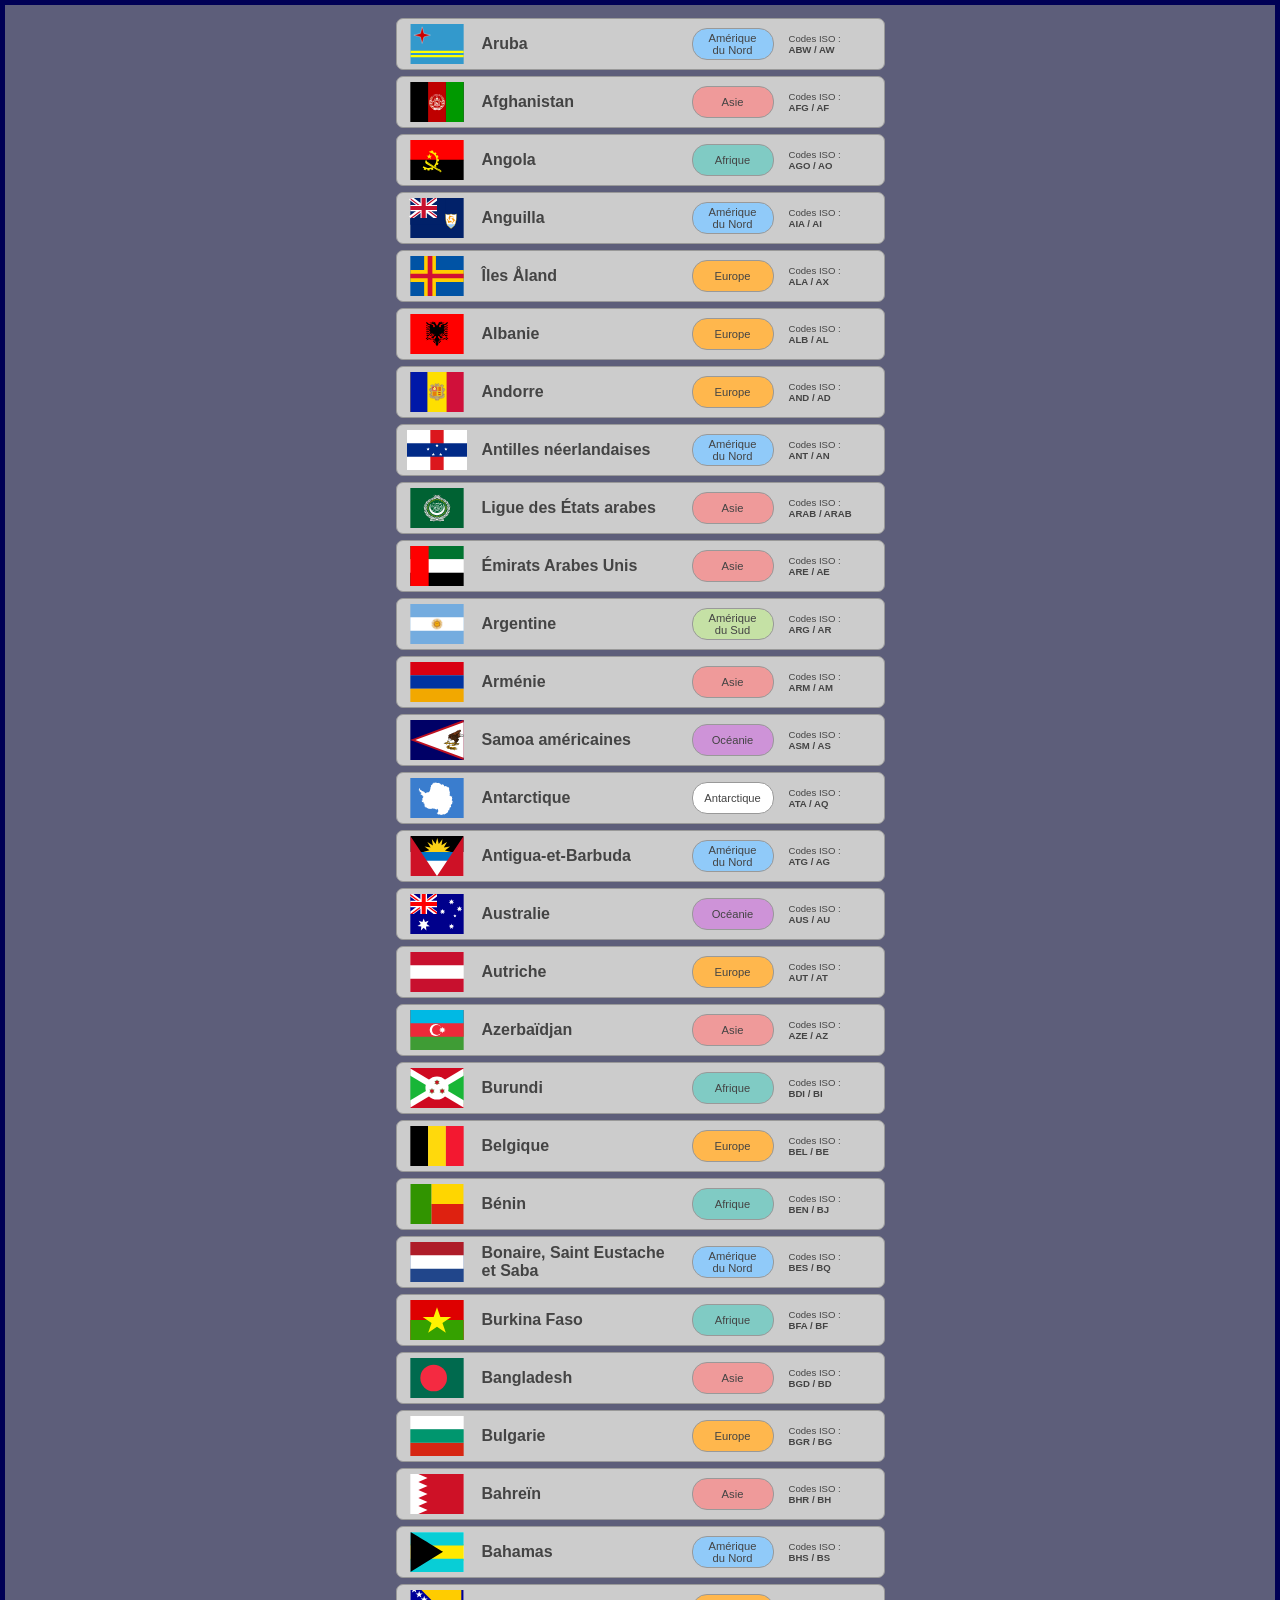
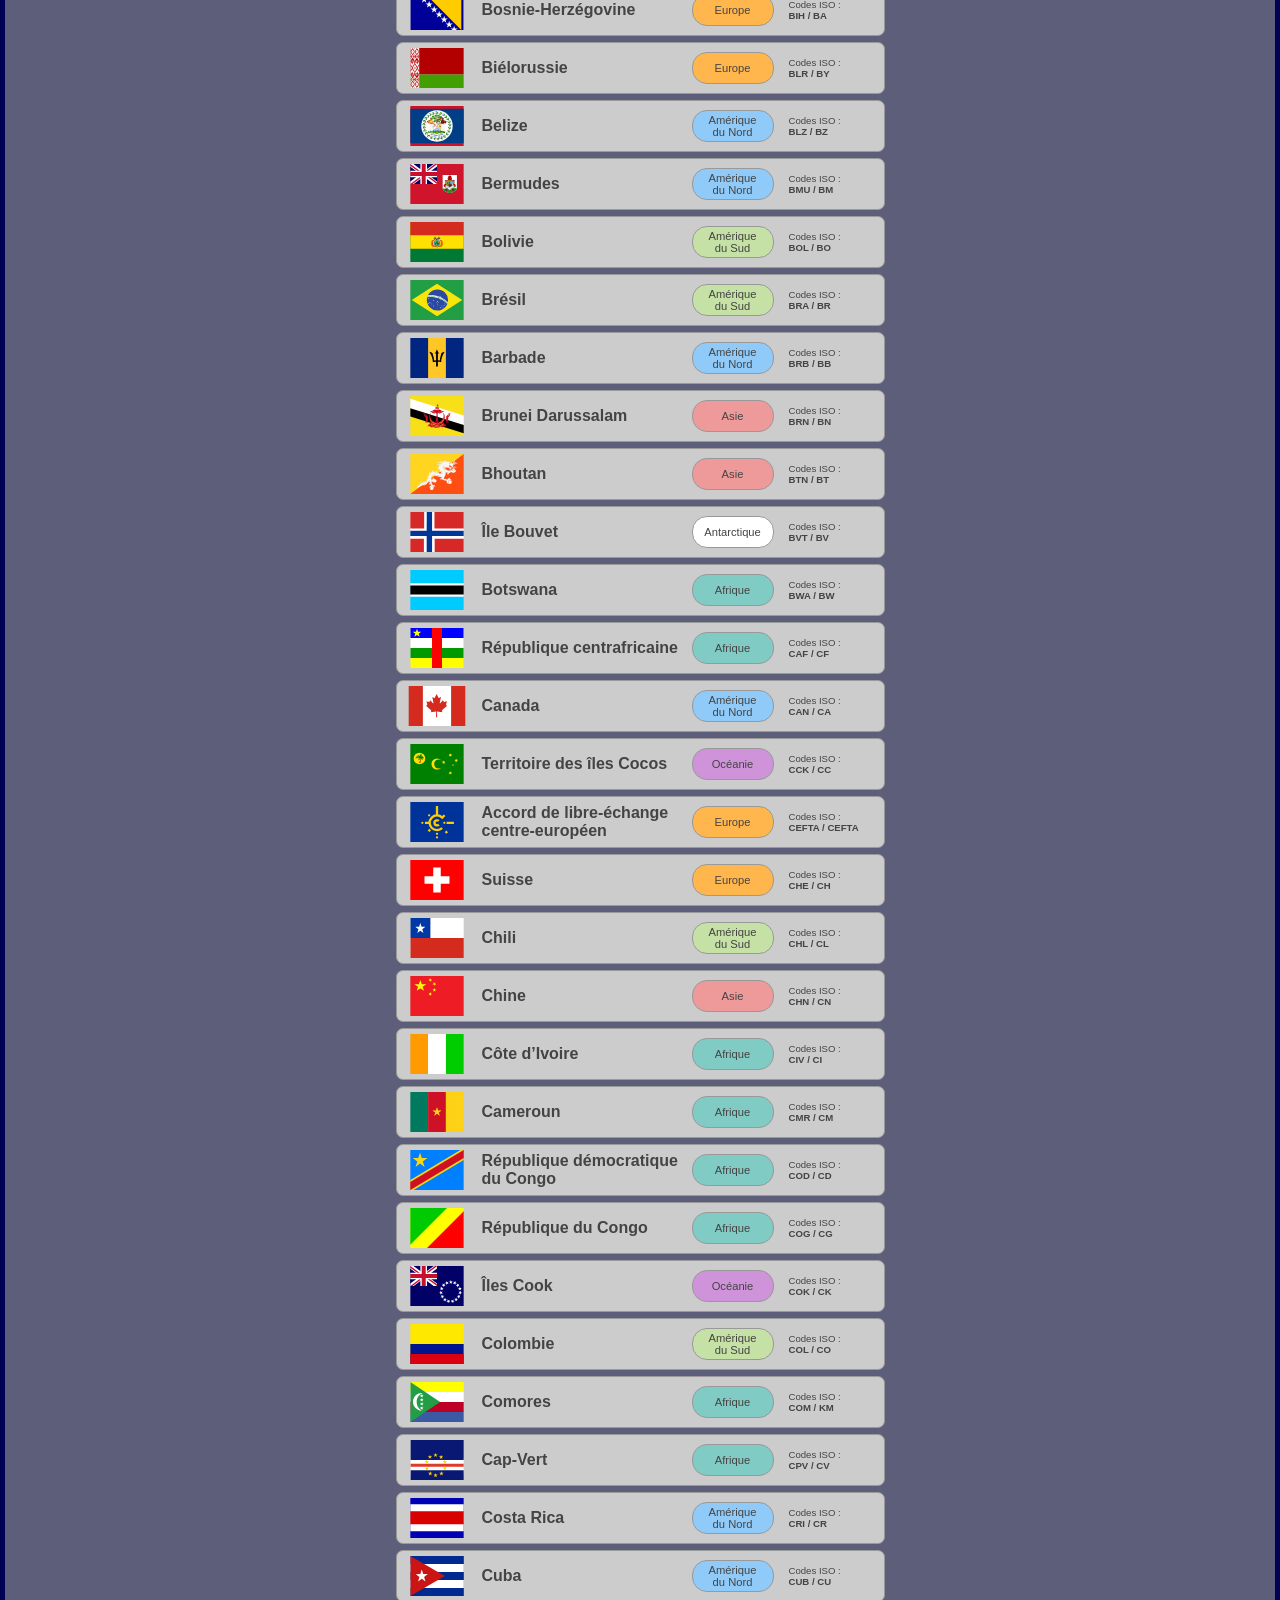
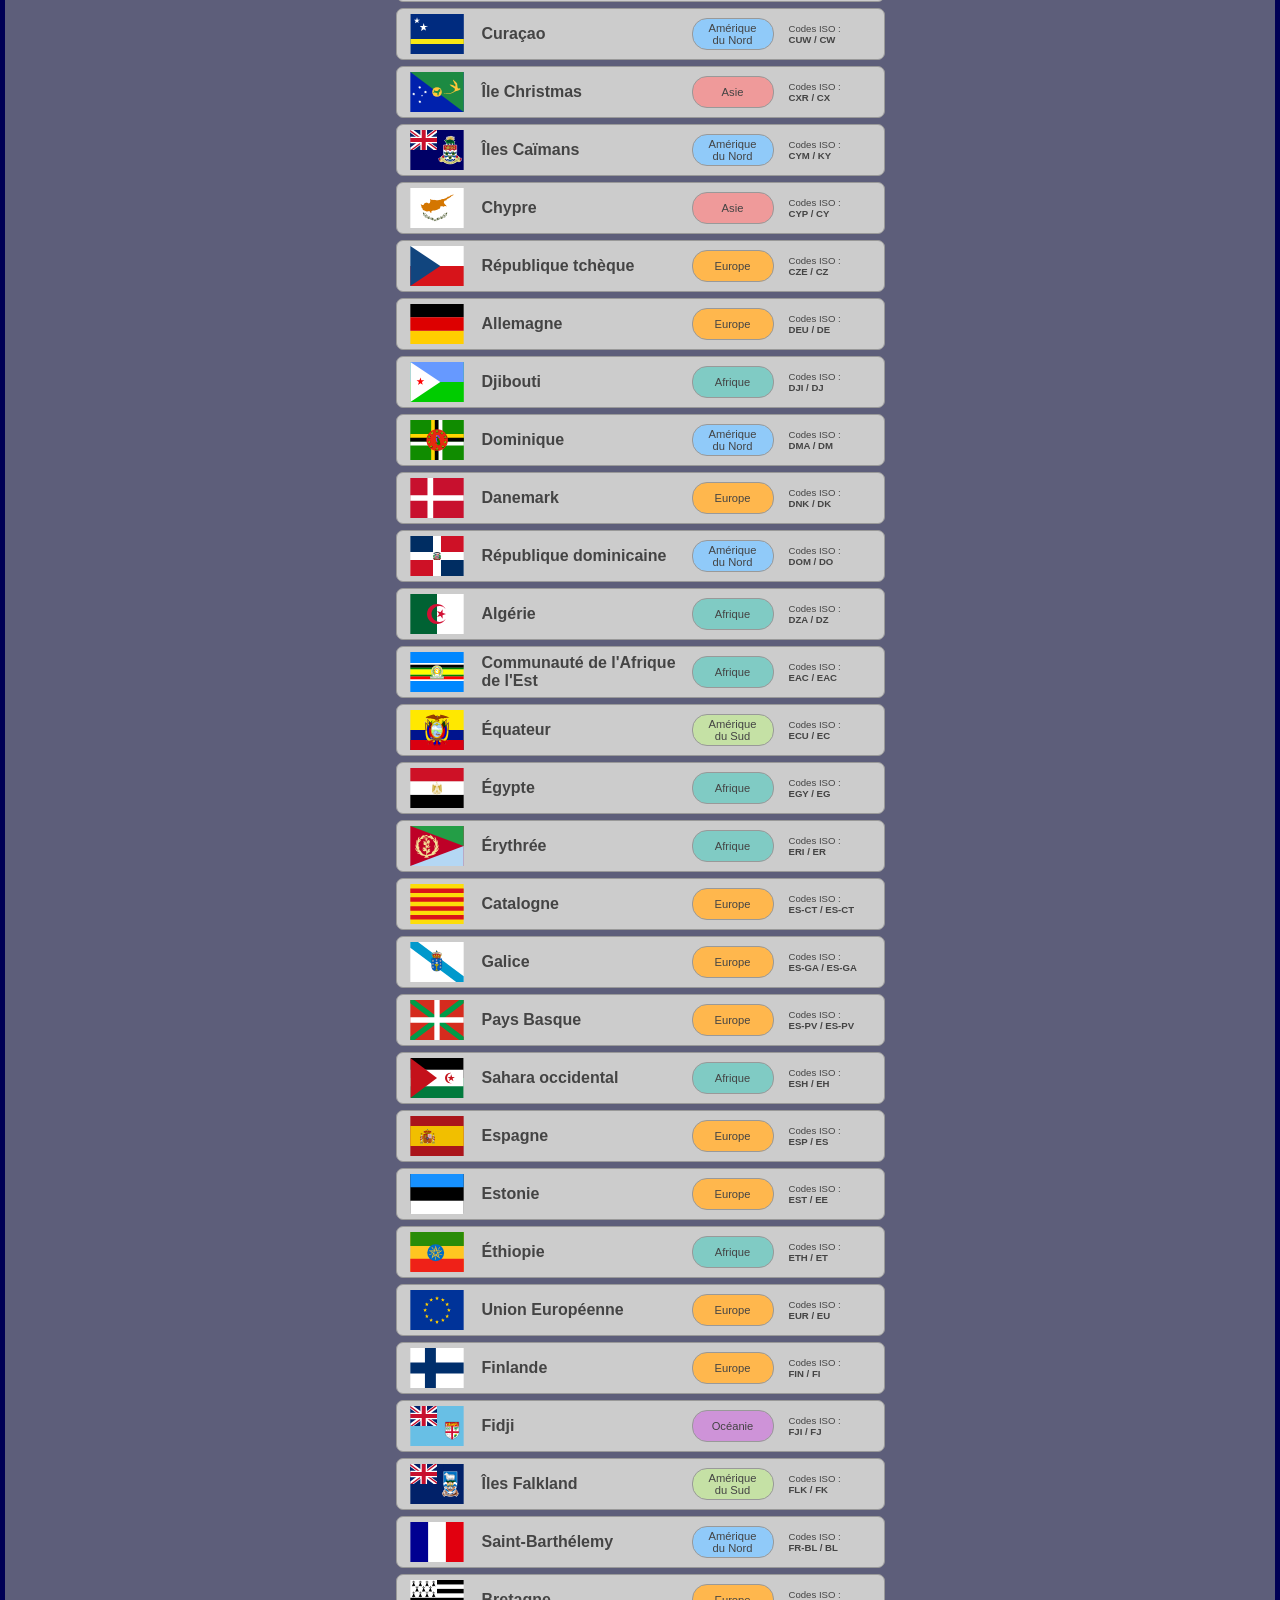
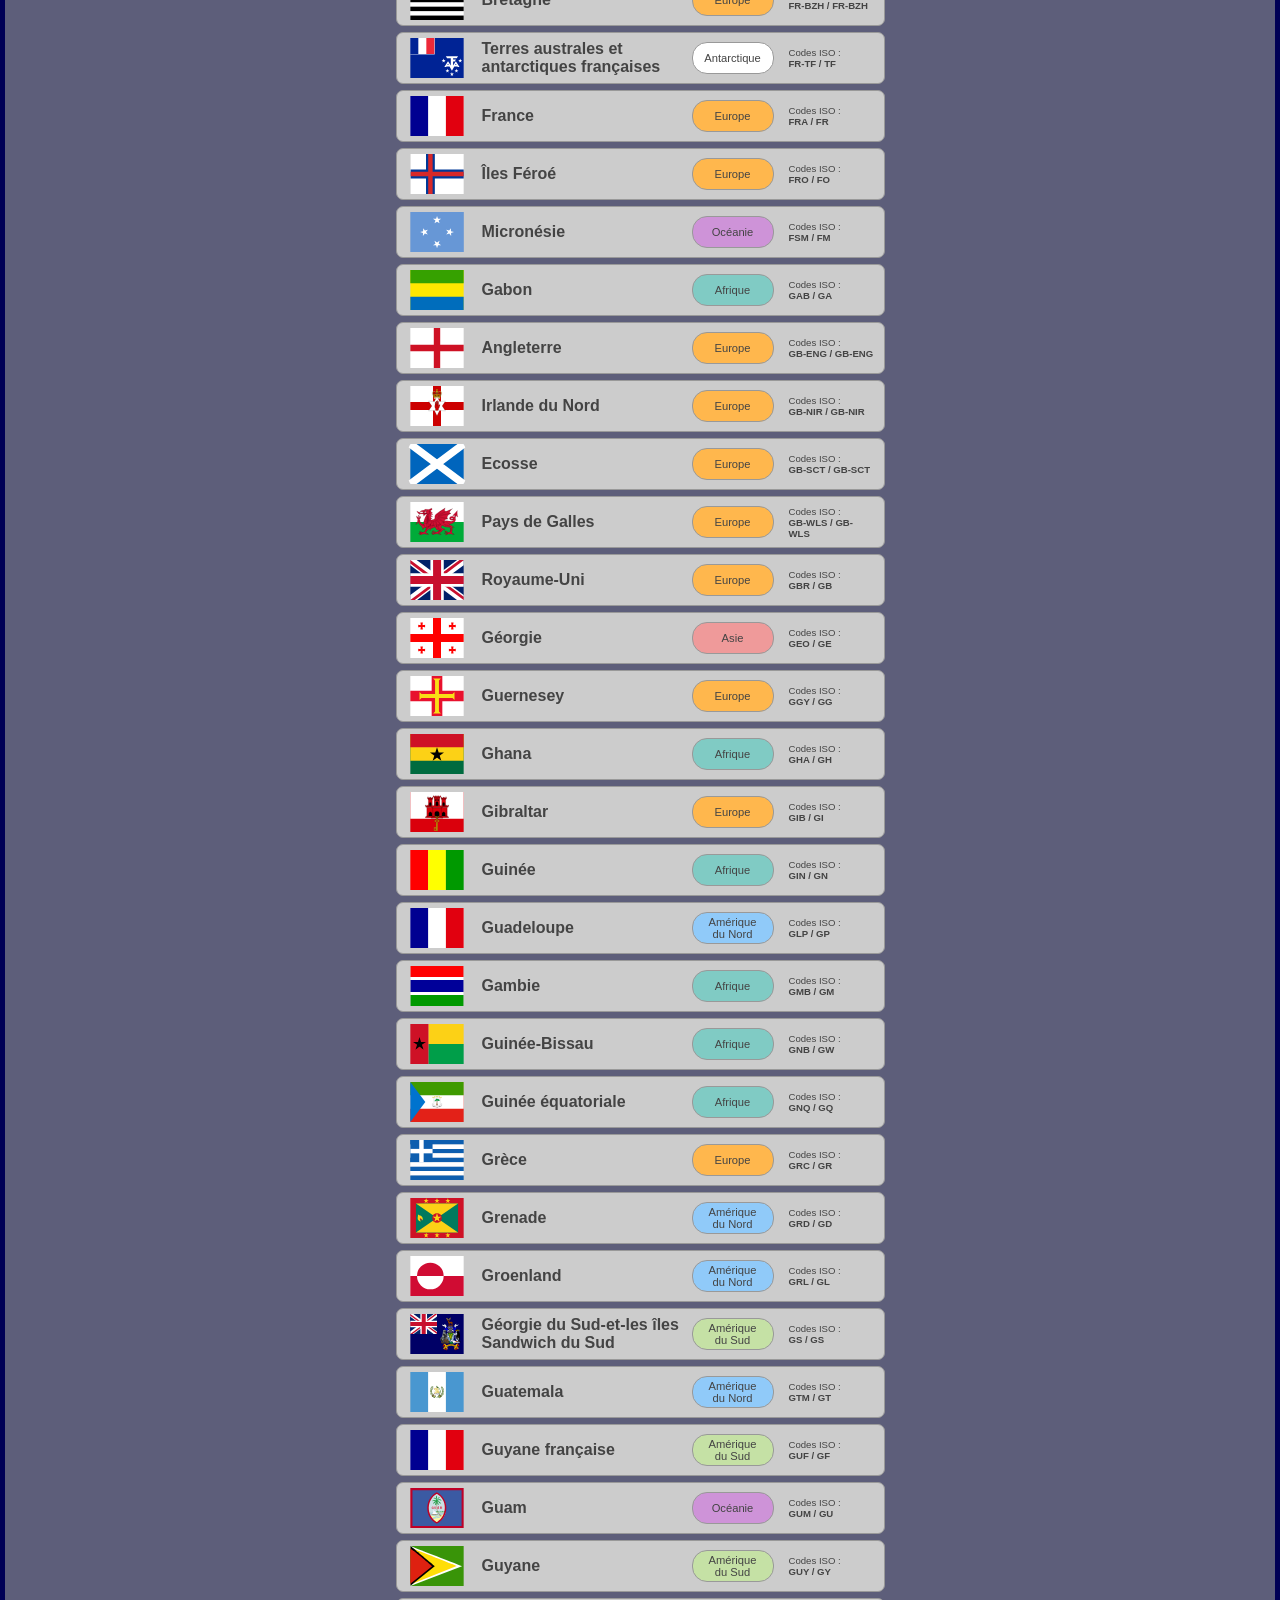
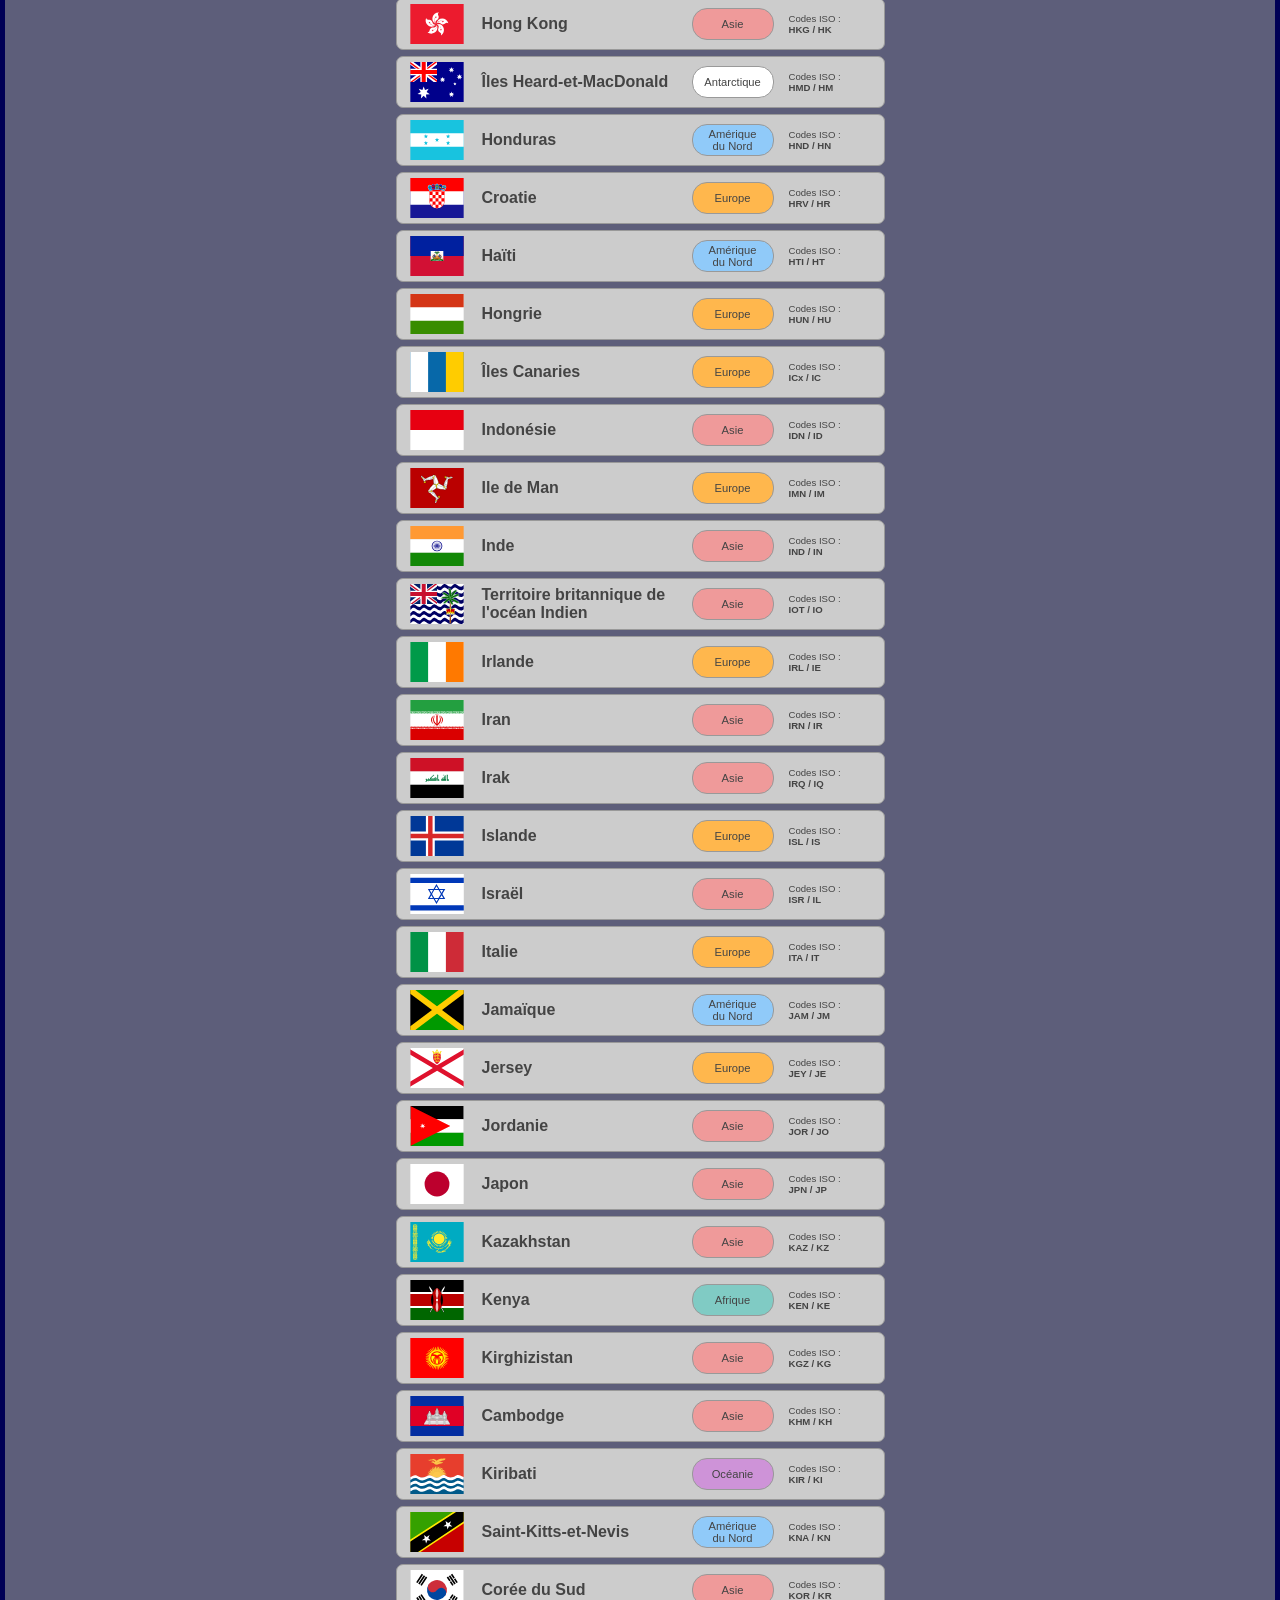
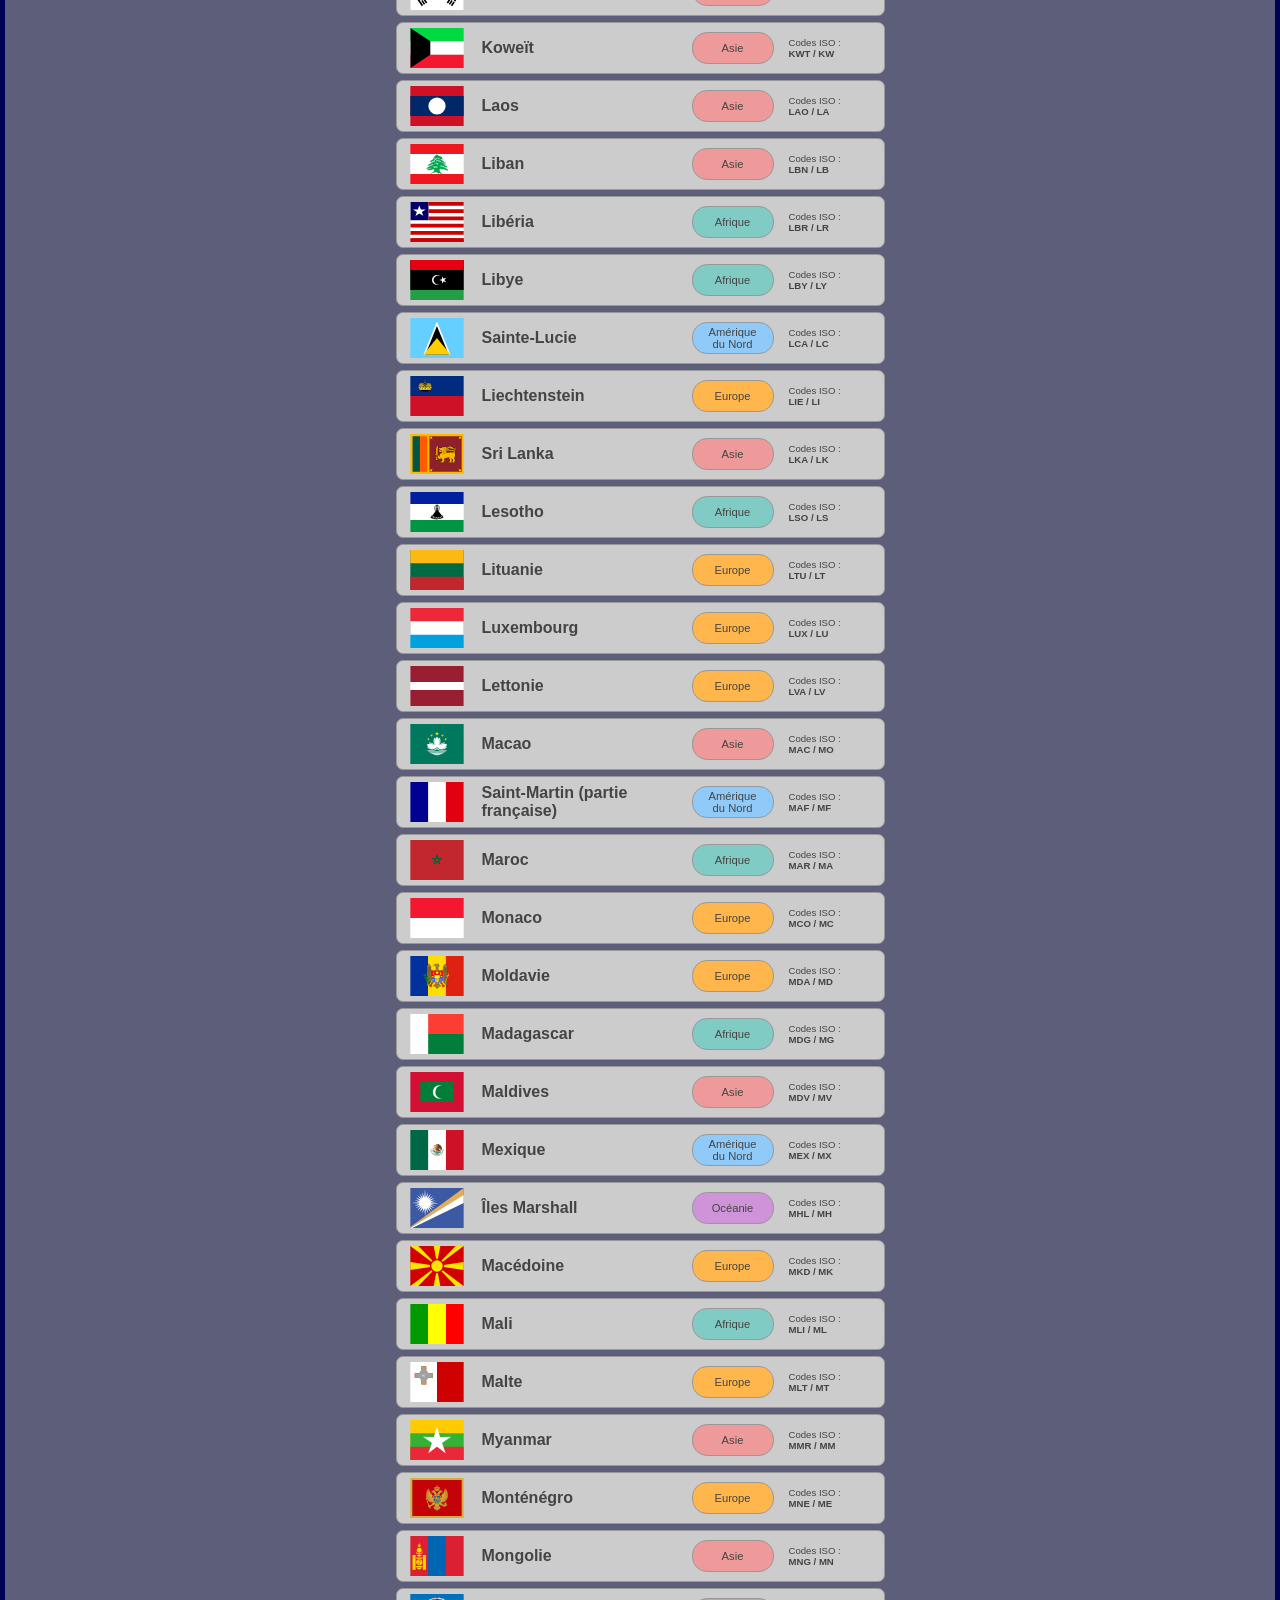
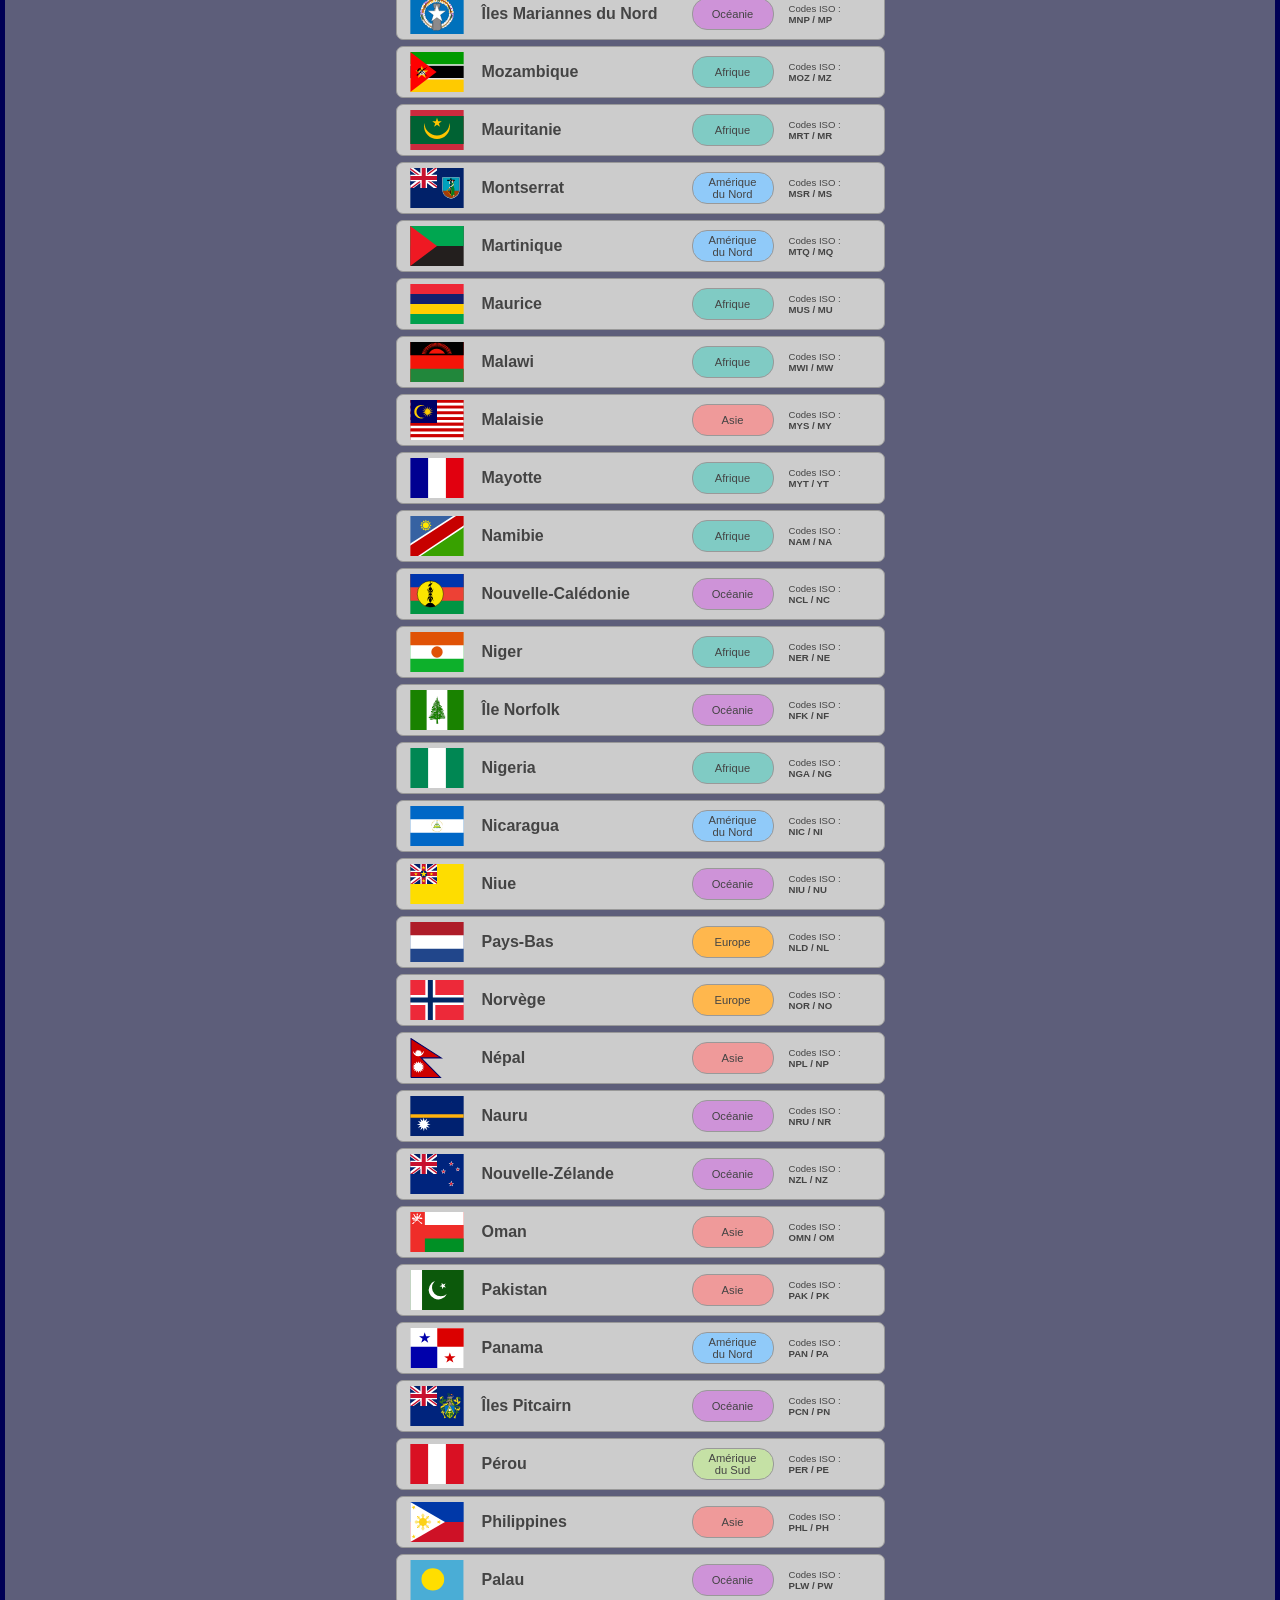
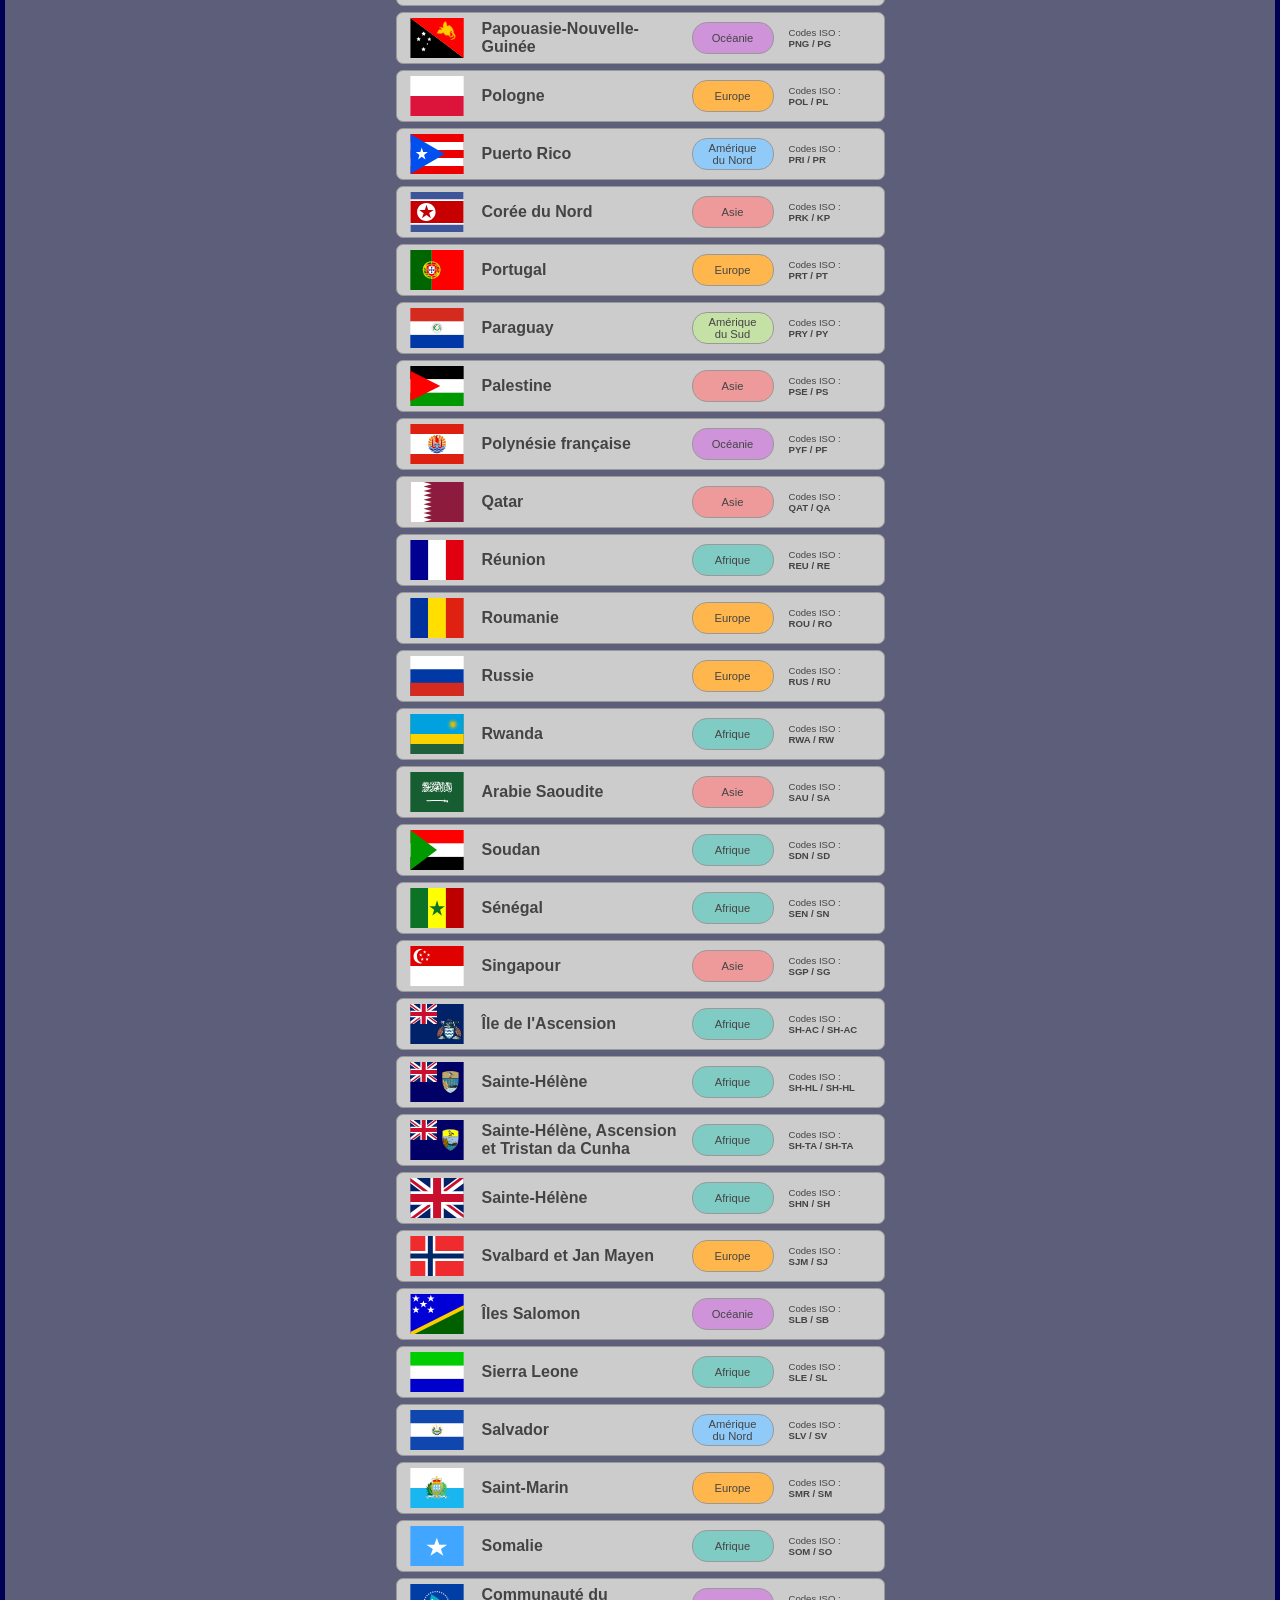
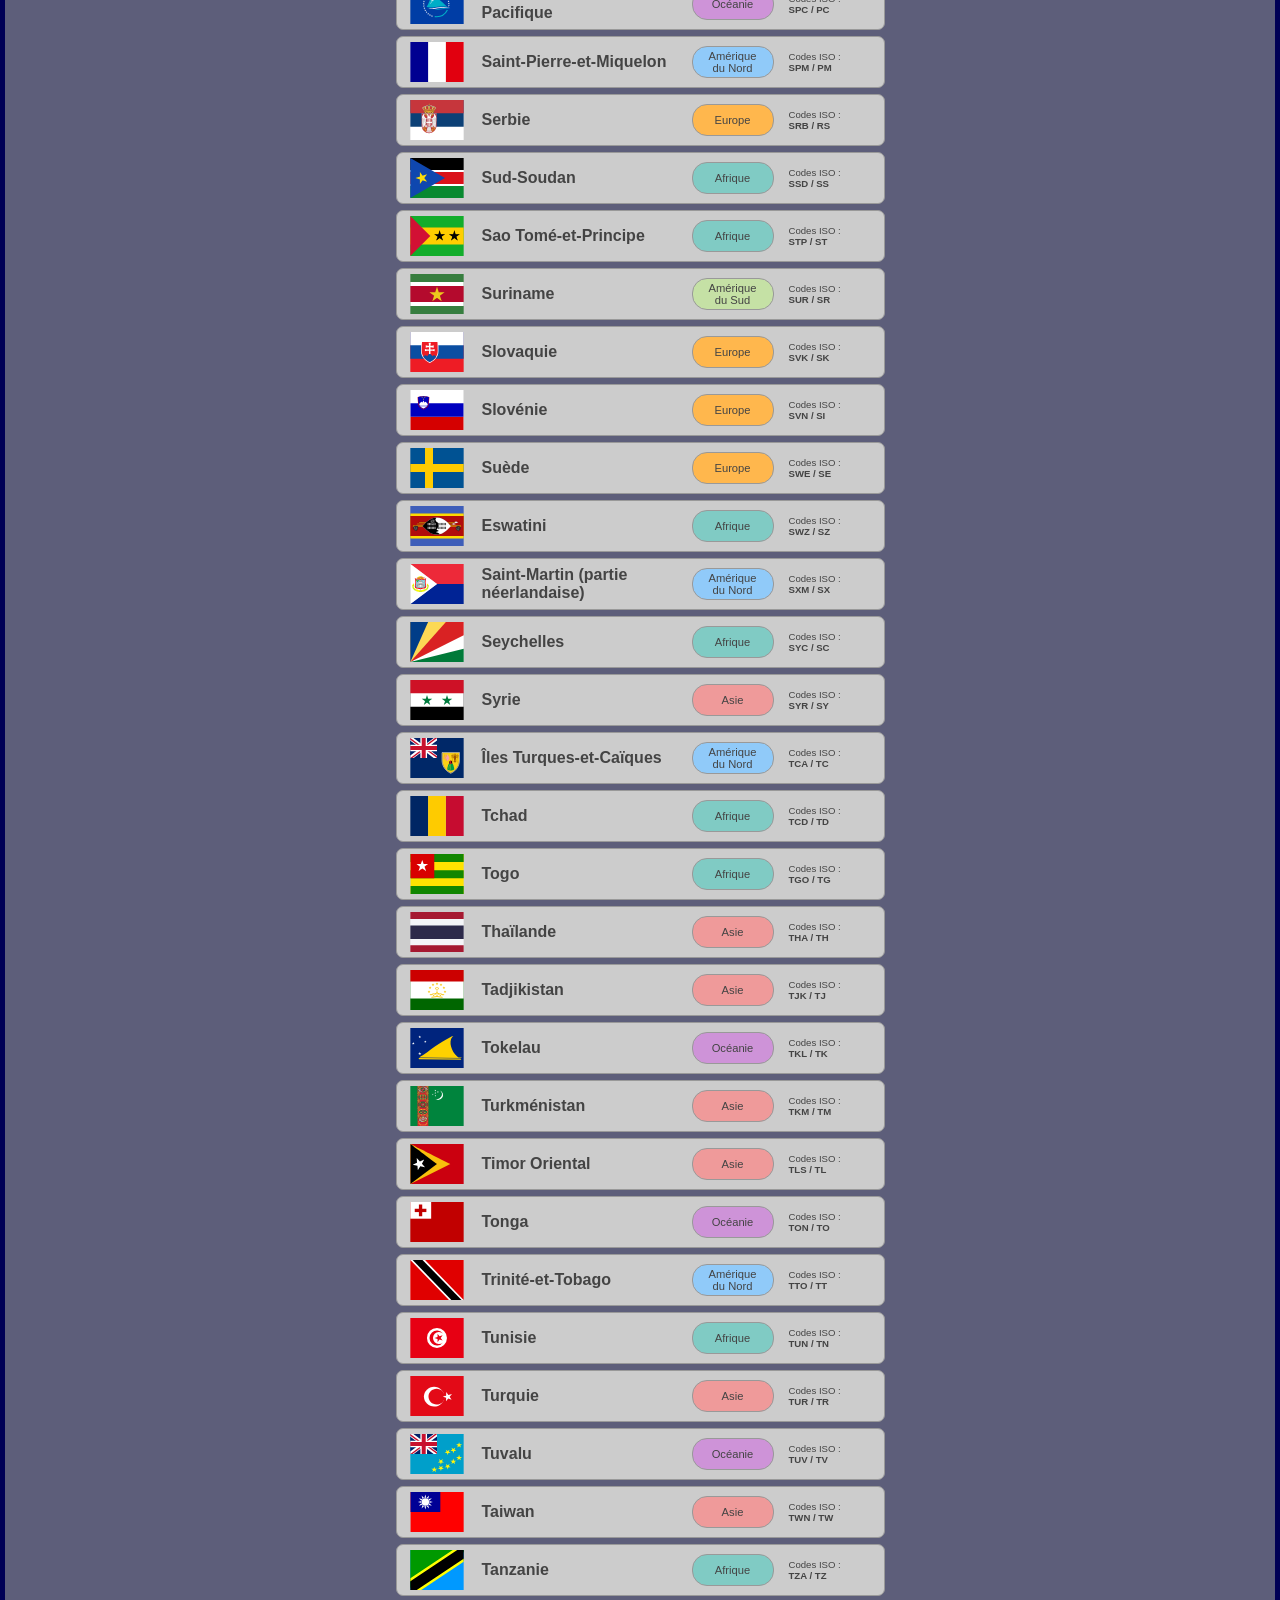
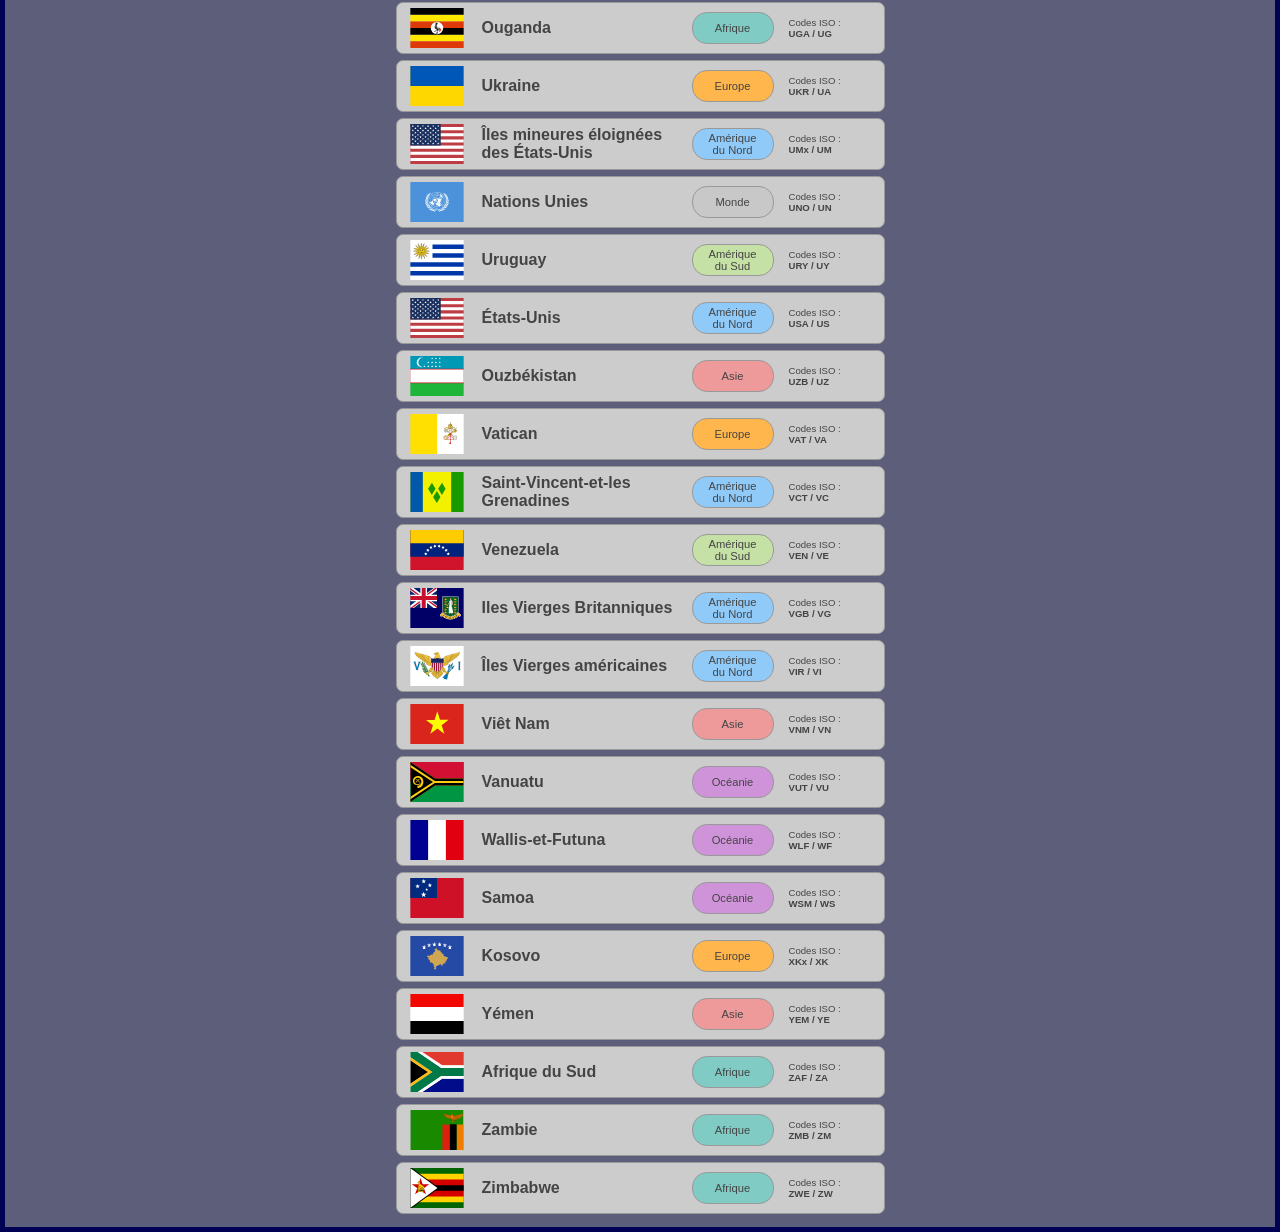
<file: index.html>
<!DOCTYPE html>
<html>
    <head>
        <meta charset="utf-8"/>
        <link rel="stylesheet" href="affichage_web/staticfolder/graph_countries_listing_v1.css"/>
 
    </head>
    <body>

    </body>
    <script src="dataset_produit/dataset.js"></script>
    <script src="affichage_web/staticfolder/graph_countries_listing_v1.js"></script>

</html>
</file>
<file: affichage_web/staticfolder/graph_countries_listing_v1.css>
html {
    font-size:16px;
    color:#444;
}
body {
    margin:0;
    padding:0;
}
#container {
    display:flex;
    flex-direction:column;
    align-items:center;
    border:5px #005 solid;
    min-width:450px;
    padding:10px;
    font-family:helvetica;
    background-color:#5d5e7a;
}

.line {
    display:flex;
    flex-direction:row;
    align-items:center;
    min-width:400px;
    margin:3px;
    padding:5px 10px 5px 10px;
    border:1px #999 solid;
    border-radius:7px;
    background-color:#ccc;
    transition:background-color 0.5s;
}

.line:hover {
    background-color:#eff;
    cursor:pointer;
}
.miniflag {
    width:60px;
    height:40px;
}

.countrybox {
    width:200px;
    margin-left:15px;
}
h1 {
    margin:0;
    padding:0;
    font-size:1.0rem;
    font-weight:bold;
}
.continentbox {
    display:flex;
    justify-content:center;
    align-items:center;
    width:60px;
    height:30px;
    margin-left:10px;
    padding-left:10px;
    padding-right:10px;
    border:1px #999 solid;
    border-radius:15px;
}

h2 {
    text-align:center;
    font-size:0.7rem;
    font-weight:normal;
}

.codebox {
    width:85px;
    margin-left:15px;
}

h3, p {
    margin:0;
    padding:0;
    font-size:0.6rem;
}

.codebox h3 {
    font-weight:normal;
}
.codebox p {
    font-weight:bold;
}

#popup {
    position:fixed;
    margin-top:-15px;
    width:100%;
    height:100%;
    min-width:500px;
    visibility:hidden;
    background:rgba(0, 0, 0, 0.5);
    display:flex;
    flex-direction:column;
    justify-content:center;
    align-items:center;
    min-height:650px;
}

#popup:hover {
    cursor:pointer;
}
#flag {
    margin-top:-80px;
    transition: width 1s, height 1s;
}
#legend {
    display:flex;
    flex-direction:row;
    align-items:center;
    min-width:400px;
    margin:3px;
    padding:5px 10px 5px 10px;
    border:1px #999 solid;
    border-radius:7px;
    background-color:#fff;
    transition:background-color 0.5s;
}
</file>
